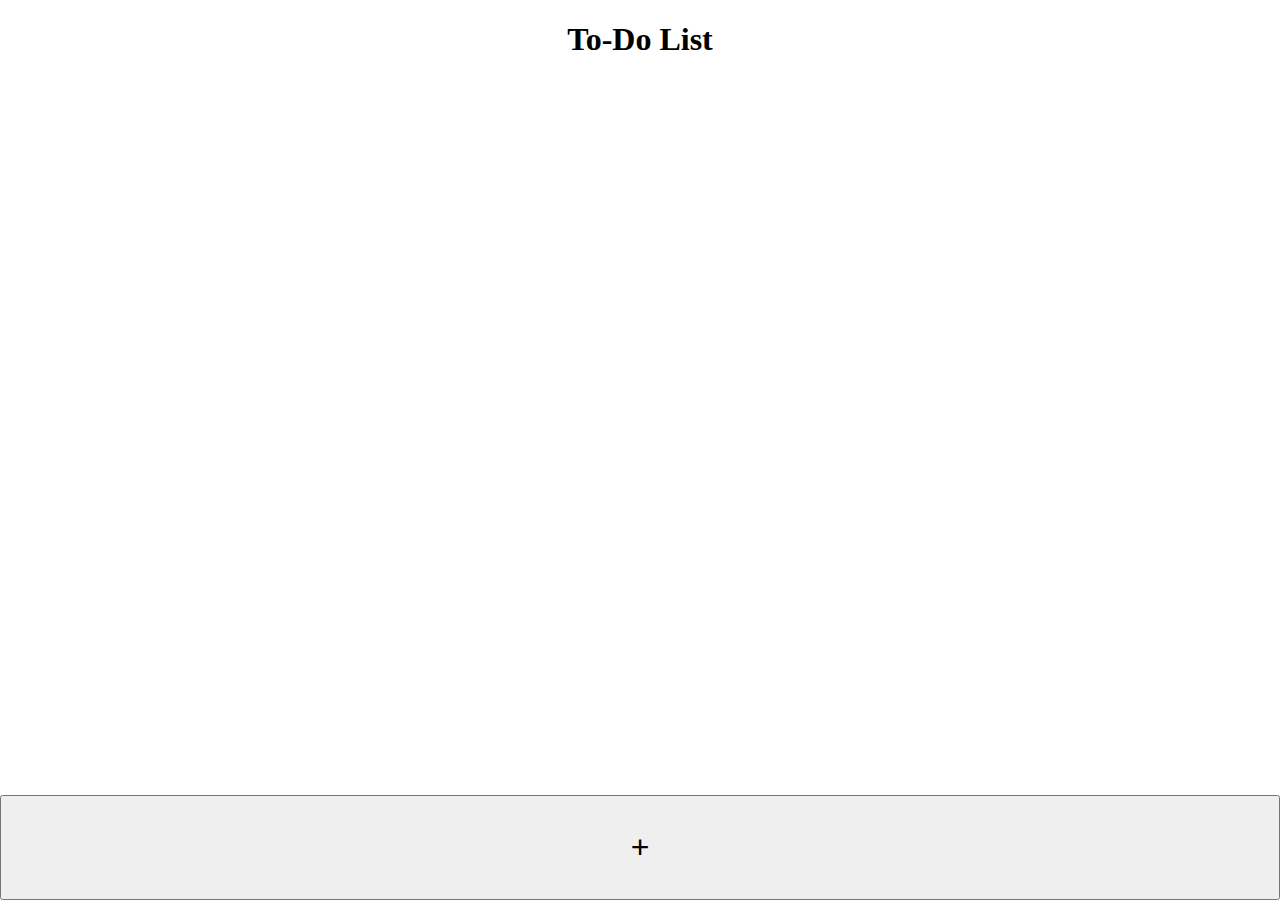
<file: index.html>
<!DOCTYPE html>
<html lang="en">
<head>
    <meta charset="UTF-8">
    <meta name="viewport" content="width=device-width, initial-scale=1.0">
    <title>ToDo List</title>
    <link rel="stylesheet" href="style.css">
</head>
<body>

    <h1 class="header">To-Do List</h1>

    <div id="checklist"></div>

    <button class="addButton" onclick="addItem()">+</button>

    <script src="script.js"></script>
    
</body>
</html>
</file>
<file: style.css>
.header{
    text-align: center;

}

#checklist{
    font-size:1em;
}

.checkbox{
    width: 30px;
    height: 30px;
}

#checkitem{
    width: 2em;
    height: 2em;
}

#checkitemLabel{
    font-size: 2em;
}

.addButton{
    font-size: 2em;
    padding:1em;
    position: fixed;
    width: 100%;
    bottom: 0px;
    left: 0px;

}
</file>
